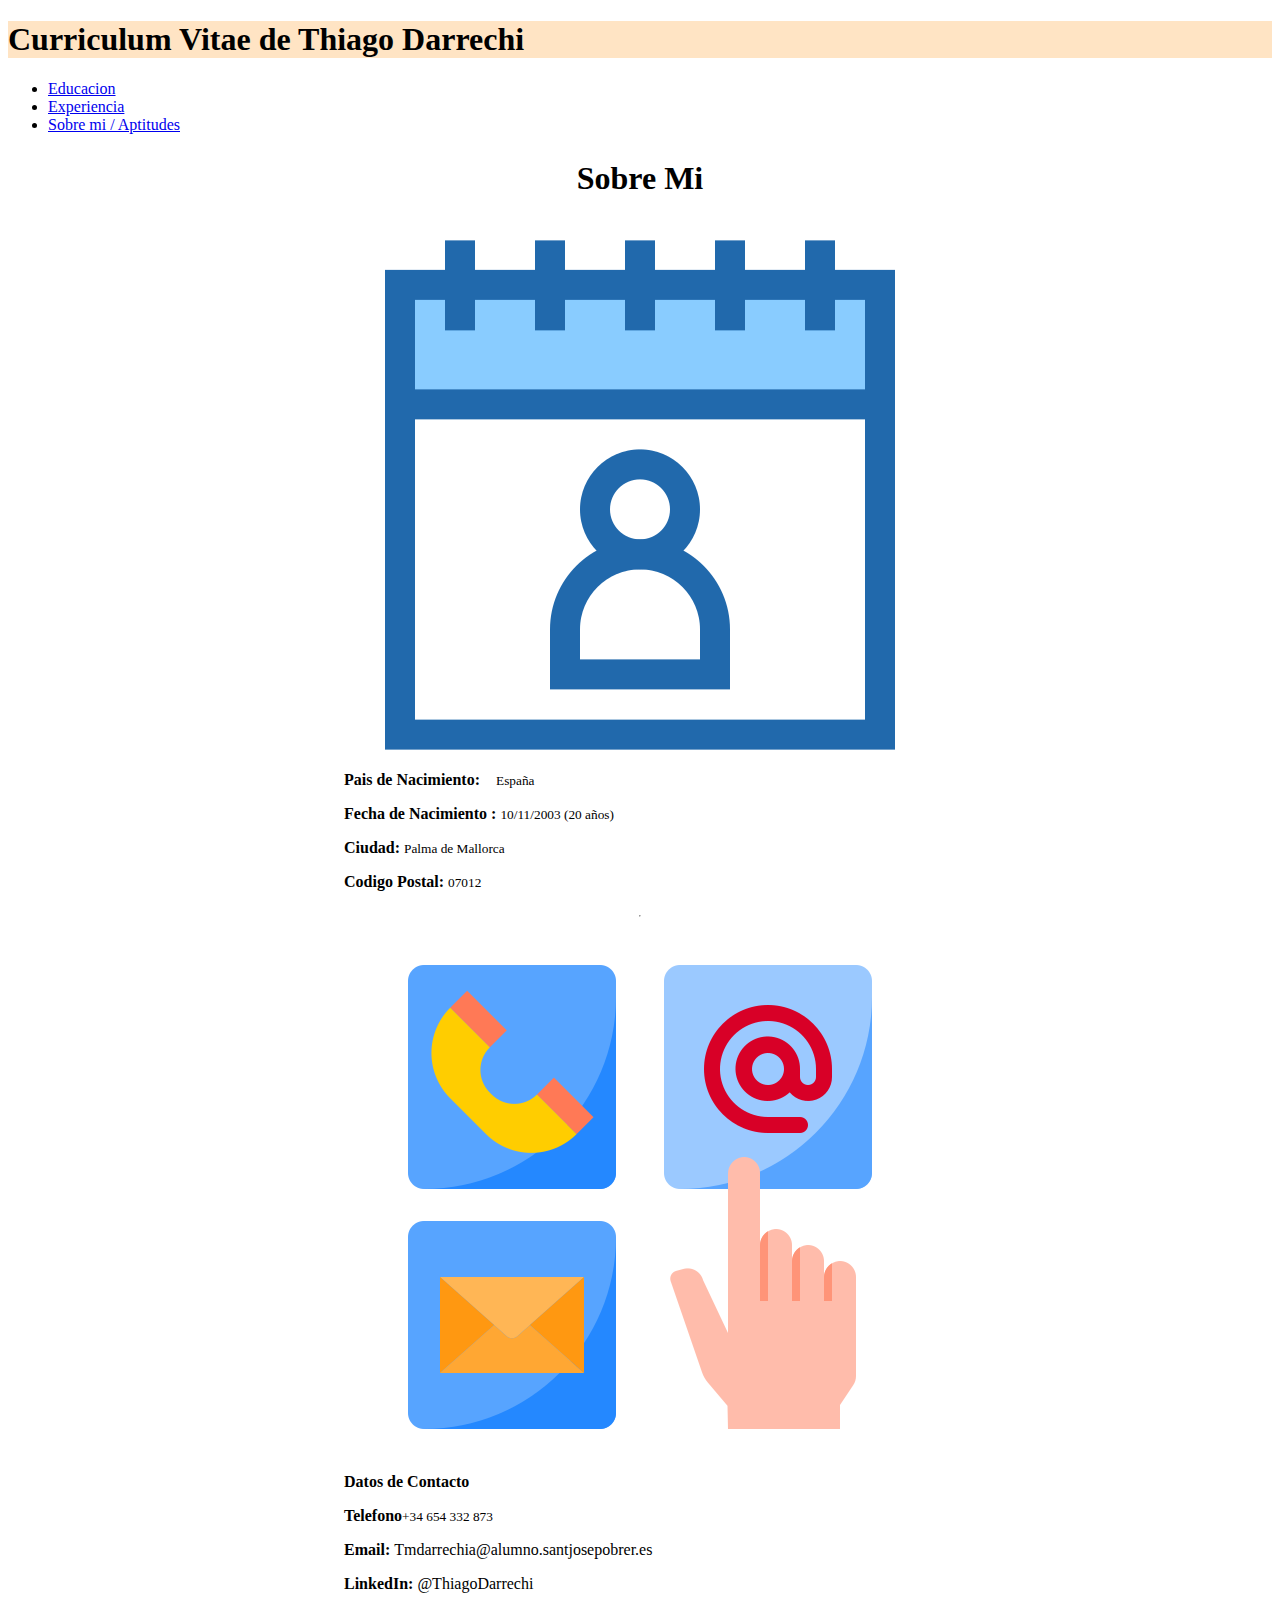
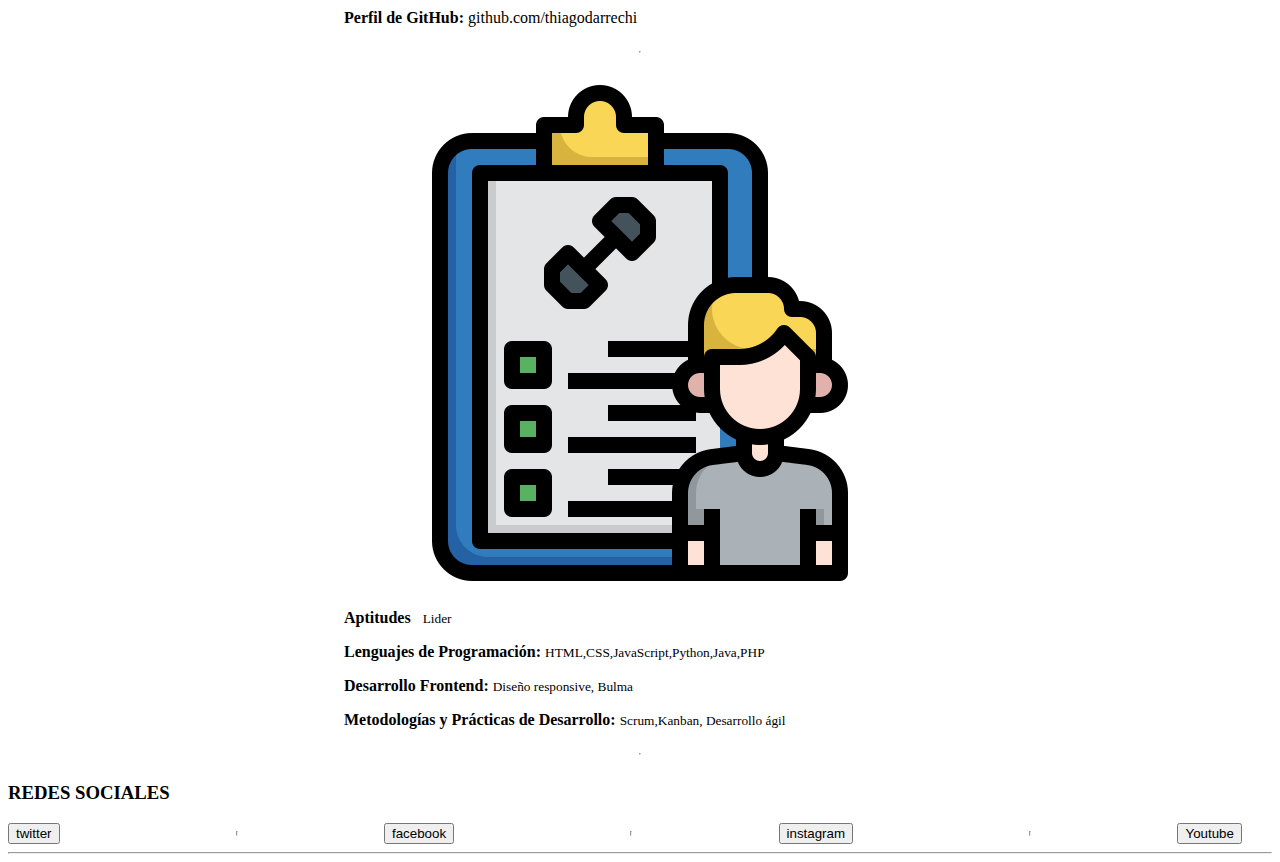
<file: Sobre mi/codigo/sobre_mi.html>
<!DOCTYPE html>
<html lang="en">
<head>
    <meta charset="UTF-8">
    <meta name="viewport" content="width=device-width, initial-scale=1.0">
    
    <title>Sobre mi</title>
    <link rel="stylesheet" href="stule.css">
</head>
<body>
    <div class="container">
        <header>
            <section class="section">
                <div>
                     <!-- Título principal -->
                     <h1 class="title is-1 has-text-centered">Curriculum Vitae de Thiago Darrechi</h1>
                     <!-- Puedes agregar subtítulos o detalles adicionales aquí si lo deseas -->
                </div>
                   
                
            </section>
            <section>
                <div class="tabs is-centered ">
                    <ul>
                        <li >
                            <a href="../../Educacion/codigo/index.html">Educacion</a>
                        </li>
                        <li>
                            <a href="../../Experiencia/codigo/experiencia.html">Experiencia</a>

                        </li>
                        <li class="is-active">
                            <a href="../../Sobre mi/codigo/sobre_mi.html">Sobre mi / Aptitudes</a>

                        </li>
                    </ul>
                </div>
    
            </section>
        </header>

        <main>
            <h2>Sobre Mi</h2>
            <section>
                <div class="box">
                    <article class="media">

                        <div class="media-left">
                            <figure class="image is-96x96">
                                <img src="../../Sobre mi/imagenes/calendario.png" alt="logo calendario">
                            </figure>
    
                        </div>
    
                        <div class="media-content">
                            <div class="content">
                                <strong>Pais de Nacimiento: </strong>&nbsp;&nbsp; <small>España</small>
                                <p> </p>
                                <p>
                                    <strong>Fecha de Nacimiento : </strong><small>10/11/2003 (20 años)</small>
                                </p>
                                <p>
                                    <strong>Ciudad: </strong><small>Palma de Mallorca</small>
                                </p>
                                <p>
                                    <strong>Codigo Postal: </strong><small> 07012</small>
                                </p>
                            </div>
    
                        </div>
    
                        <div class="media-right">
    
                        </div>
    
    
                    </article>
                </div>
                
            </section>
            <hr>
            <!-- Desarrollo Web -->
            <section>
                <div class="box">
                    <article class="media">

                        <div class="media-left">
                            <figure class="image is-96x96">
                                <img src="../../Sobre mi/imagenes/comunicar.png" alt="logo datos de contacto">
                            </figure>
    
                        </div>
    
                        <div class="media-content">
                            <div class="content">
                                <strong>Datos de Contacto</strong>&nbsp;&nbsp; 
                                <p>
                                    <p> </p>
                                    <p> <strong>Telefono</strong><small>+34 654 332 873</small> </p>
                                    <strong>Email: </strong> Tmdarrechia@alumno.santjosepobrer.es
                                
                                </p>
                                <p>
                                    <strong>LinkedIn: </strong> @ThiagoDarrechi
                                </p>
                                <p>
                                    <strong>Perfil de GitHub: </strong>github.com/thiagodarrechi
                                </p>
                            </div>
    
                        </div>
    
                        <div class="media-right">
    
                        </div>
    
    
                    </article>
                </div>
                
            </section>
            <hr>
            <!-- Desarrollo aplicaciones  -->
            <section>
                <div class="box">
                    <article class="media">

                        <div class="media-left">
                            <figure class="image is-96x96">
                                <img src="../../Sobre mi/imagenes/aptitud-fisica.png" alt="logo aptitudes">
                            </figure>
    
                        </div>
    
                        <div class="media-content">
                            <div class="content">
                                <p> </p>
                                <strong>Aptitudes</strong>&nbsp;&nbsp; <small>Lider</small>
                                <p> </p>
                                <p>
                                    <strong>Lenguajes de Programación: </strong><small>HTML,CSS,JavaScript,Python,Java,PHP</small> 
                                </p>
                                <p>
                                    <strong>Desarrollo Frontend: </strong><small>Diseño responsive, Bulma</small> 
                                </p>
                                <p>
                                    <strong>Metodologías y Prácticas de Desarrollo: </strong><small>Scrum,Kanban, Desarrollo ágil</small> 
                                </p>
                            </div>
    
                        </div>
    
                        <div class="media-right">
    
                        </div>
    
    
                    </article>
                </div>
                
            </section>
            <hr>
            
           
        </main>
        <footer>
            <h3 class="title is-3 has-text-centered">REDES SOCIALES</h3>
            <section class="caja-idiomas">
                <div class="caja-idioma-interior">
                    
                    <button class="button is-link">
                        <span class="icon is-small"><i class="fa fa-twitter"></i></span>
                        <span>twitter</span>
                    </button>
                    
                    


                </div>
                <hr>
                <div class="caja-idioma-interior">
                    
                    <button class="button is-link">
                        <span class="icon is-small"><i class="fa fa-facebook"></i></span>
                        <span>facebook</span>
                    </button>
                    
                    


                </div>
                <hr>
                <div class="caja-idioma-interior">
                    
                    <button class="button is-primary">
                        <span class="icon is-small"><i class="fa fa-instagram"></i></span>
                        <span>instagram</span>
                    </button>
                    
                    


                </div>
                <hr>
                <div class="caja-idioma-interior">
                    
                    <button class="button is-danger">
                        <span class="icon is-small"><i class="fa fa-youtube"></i></span>
                        <span>Youtube</span>
                    </button>
                   
                    


                </div>


            </section>
        </footer>
       
        
    </div>
    <hr>
  
</body>
</file>
<file: Sobre mi/codigo/stule.css>
.section{
    background-color: bisque ;
    
}
main {
    display: flex;
    flex-direction: column;
    align-items: center;
    justify-content: center;
   
    
}

h2 {
    font-size: 2rem; /* Ajusta el tamaño de la fuente según tus necesidades */
    text-align: center;
    margin-top: 10px;
}




.caja-idiomas{
    display: flex;
    justify-content: center;
}
    
.caja-idiomas > div {
    margin-right: 30px; 
}

.caja-idioma-interior{
    display: flex;
    justify-content: center;
    flex-direction: column;
}

@media only screen and (max-width: 600px){
    .caja-idiomas{
        display: flex;
        justify-content: center;
        flex-direction: column;
}
.caja-idiomas > div {
    margin-right: 30px; 
    flex-direction: column;
}
}
</file>
